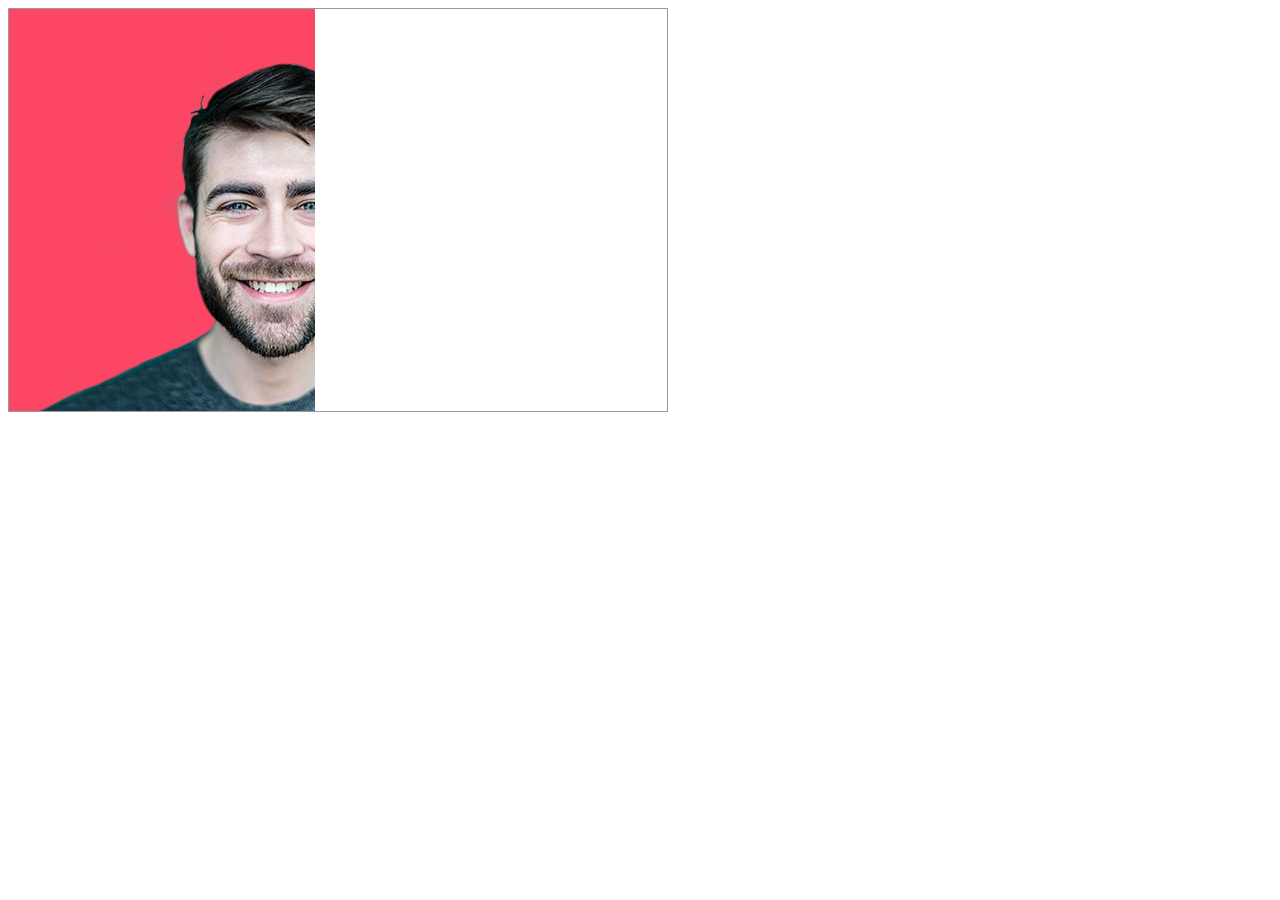
<file: 1/index.html>
<!DOCTYPE html>
<html>

<head>
    <title></title>
    <link rel="stylesheet" href="css/style.css">
    <script type="text/javascript" src="https://cdnjs.cloudflare.com/ajax/libs/jquery/3.1.1/jquery.min.js"></script>
    <script src="js/scripts.js"></script>
</head>

<body>
    <div id="banner-10326">
        <div id="hero-10326">
        </div>
        <div id="stage-10326">
        </div>
    </div>
</body>

</html>
</file>
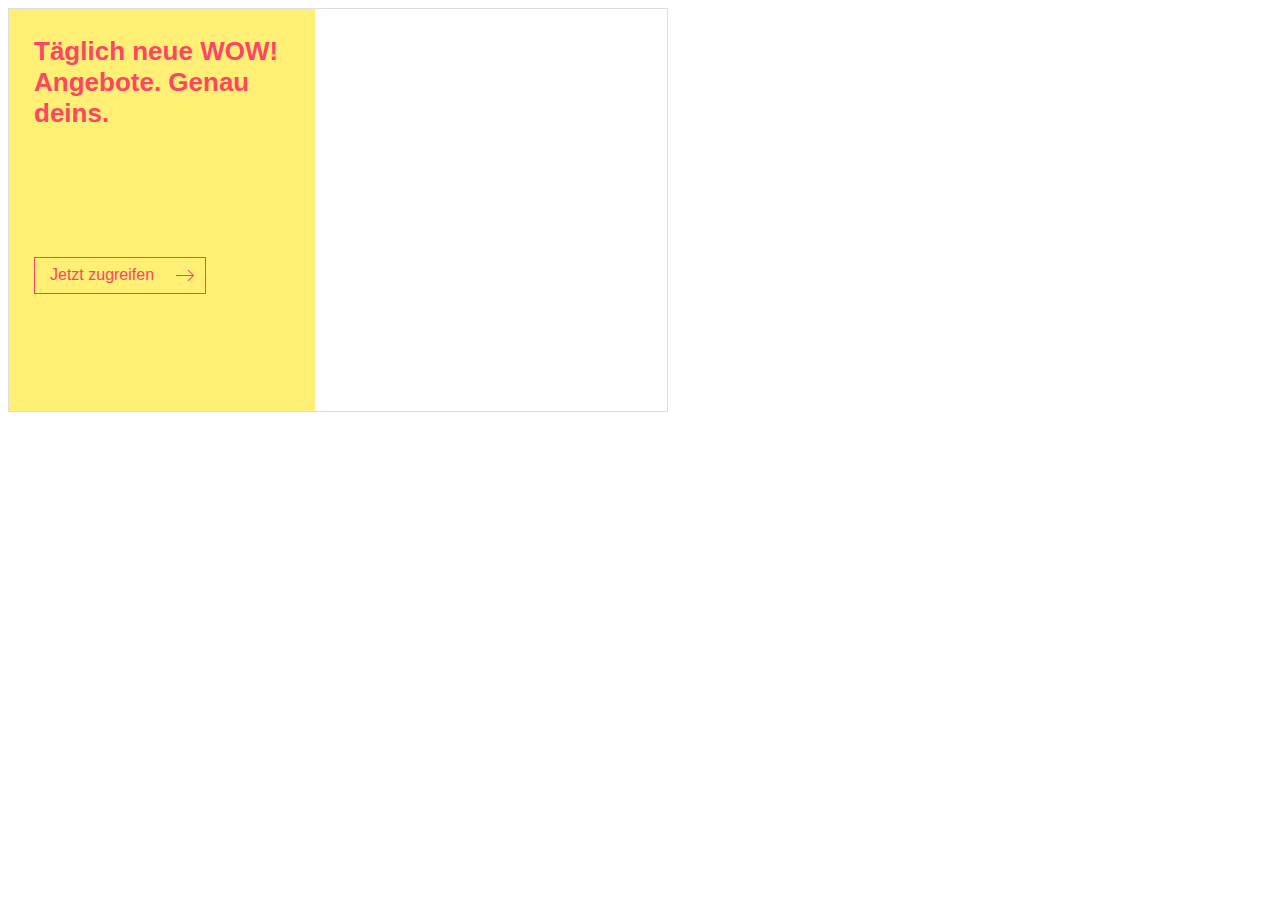
<file: 2/index.html>
<!DOCTYPE html>
<html>

<head>
    <title></title>
    <link rel="stylesheet" href="css/style.css">
    <script type="text/javascript" src="https://cdnjs.cloudflare.com/ajax/libs/jquery/3.1.1/jquery.min.js"></script>
    <script src="js/scripts.js"></script>
</head>

<body>
    <div id="banner-10326">
        <div id="hero-10326">
        	<h1>Täglich neue WOW! Angebote. Genau deins.</h1>
        	<div id="title-10326" class="_title-class red-10326"></div>
        	<div id="price-10326"></div>
        	<div id="rpp-10326"></div>

        	<div class="cta-10326"><div class="_title-class red-10326" style="padding-top:8px;">Jetzt zugreifen</div></div>
        	
        </div>
        <div id="img-10326">
        </div>
    </div>
</body>

</html>
</file>
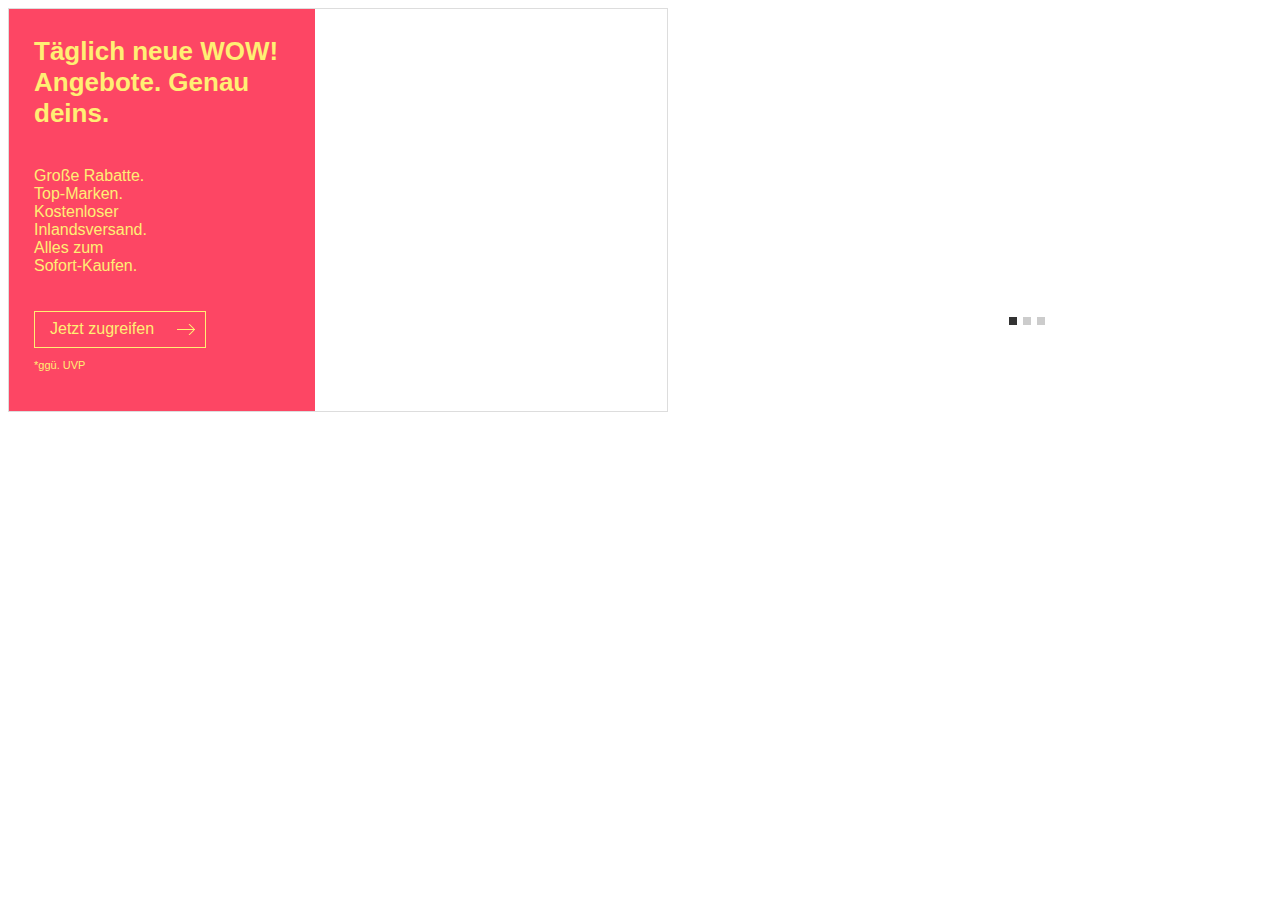
<file: 3/index.html>
<!DOCTYPE html PUBLIC "-//W3C//DTD XHTML 1.0 Transitional//EN" "http://www.w3.org/TR/xhtml1/DTD/xhtml1-transitional.dtd">
<html xmlns="http://www.w3.org/1999/xhtml">

<head>
    <meta http-equiv="Content-Type" content="text/html; charset=utf-8" />
    <title></title>
    <link rel="stylesheet" type="text/css" href="css/style.css" />
    <script type="text/javascript" src="https://cdnjs.cloudflare.com/ajax/libs/jquery/3.1.1/jquery.min.js"></script>
    <script type="text/javascript" src="js/script.js"></script>
    <script>
    $(document).ready(function() {
        $.ajax({
            type: "GET",
            url: "http://www.ebay.com/rps/feed/v1.0/ebay-de",
            dataType: "xml",
            success: xmlParser
        });
    });

    function xmlParser(xml) {

        var h = 0;
        var i = 1;
        var j = 2;
        var k = 4;

        $(xml).find("item").each(function(idx) {

            if (idx == h++) {
                $(".slide").append('<div class="img-10326"><img src="' + $(this).find("image225").text() + '"/></div>')
            };

        });

        $(xml).find("item").each(function(idx) {

            if (idx == i) {
                $(".slide1").append('<div class="img-10326"><img src="' + $(this).find("image225").text() + '"/></div>')
            };

        });

        $(xml).find("item").each(function(idx) {

            if (idx == j) {
                $(".slide2").append('<div class="img-10326"><img src="' + $(this).find("image225").text() + '"/></div>')
            };

        });

        // $(xml).find("item").each(function(idx) {

        //     if (idx == k) {
        //         $(".slide3").append('<div class="img-10326"><img src="' + $(this).find("image225").text() + '"/></div>')
        //     };

        // });

    }
    </script>
</head>

<body>
    <div id="banner-10326">
        <div id="hero-10326">
            <h1>Täglich neue WOW! Angebote. Genau deins.</h1>
            <p class="yellow-10326 thin-10326">Große Rabatte. Top-Marken. Kostenloser Inlandsversand. Alles zum Sofort-Kaufen.</p>
            <div class="cta-10326">
                <div class="yellow-10326" style="padding-top:8px;">Jetzt zugreifen</div>
            </div>
            <p class="small-10326 yellow-10326">*ggü. UVP</p>
        </div>
        <div id="wrapper">
            <div id="container">
                <div class="sliderbutton" id="slideleft" onclick="slideshow.move(-1)"></div>
                <div id="slider">
                    <ul>
                        <li class="slide"></li>
                        <li class="slide1"></li>
                        <li class="slide2"></li>
                        <!-- <li class="slide3"></li> -->
                    </ul>
                </div>
                <div class="sliderbutton" id="slideright" onclick="slideshow.move(1)"></div>
                <ul id="pagination" class="pagination">
                    <li onclick="slideshow.pos(0)"></li>
                    <li onclick="slideshow.pos(1)"></li>
                    <li onclick="slideshow.pos(2)"></li>
                    <!-- <li onclick="slideshow.pos(3)"></li> -->
                </ul>
            </div>
        </div>
    </div>
    <script type="text/javascript">
    var slideshow = new TINY.slider.slide('slideshow', {
        id: 'slider',
        auto: 3,
        resume: false,
        vertical: false,
        navid: 'pagination',
        activeclass: 'current',
        position: 0,
        rewind: false,
        elastic: true,
    });
    </script>
</body>

</html>
</file>
<file: 1/css/style.css>
/* ========== Banner Structure ========== */

#banner-10326 {
	border: 1px solid #9a9a9a;
	width:658px;
	height:402px;
	float:left;
	font-family: 'Helvetica Neue', Arial;
}

#hero-10326 {
	background-image: url("../images/10326_hero_1.jpg");
	width:306px;
	height:402px;
	float:left;
}

#stage-10326 {
	max-width:352px;
	height:402px;
	overflow:hidden;
}

.item-10326 {
	float:left;
	margin:10px;
	width:332px;
	height:382px;
}

/* ========== Typography ========== */

h1 {
	font-size:30px;
}

p {
	font-size:16px;
}

p.small-10326 {
	font-size:11px;
}

p.red-10326 {
	font-size:25px;
	color:#fd4664;
}
</file>
<file: 2/css/style.css>
/* ========== Banner Structure ========== */

#banner-10326 {
	border: 1px solid #dddddd;
	width:658px;
	height:402px;
	float:left;
	font-family: 'Helvetica Neue', Arial;
}

#hero-10326 {
	background:#ffef74;
	width:256px;
	height:382px;
	padding:10px 25px;
	float:left;
}

._title-class {
	padding: 90px 0px 0px 0px;
	font-size: 16px !important;
}

#img-10326 {
	max-width:352px;
	height:215px;
	overflow:hidden;
	padding:10% 0 0 0;
}

.item-10326 {
	float:left;
	margin:10px;
	width:332px;
	height:382px;
	line-height:16px;
}

.thin-10326 {
	width:120px;
	padding:20px 0;
}

.cta-10326 {
	border: 1px solid #fd4664;
	padding: 0px 15px;
	background: url("../images/arrow-10326.png") right no-repeat;
	width:140px;
	height:35px;
}

#rpp-10326 {
	padding: 0px 0px 20px 0px
}

/* ========== Typography ========== */

h1 {
	font-size:26px;
	color:#fd4664;
}

h2 {
	font-size:22px;
}

p {
	font-size:16px;
}

.space-10326 {
	padding:8px 0;
}

._price-10326 {
	padding: 8px 0px 4px 0px;
}

.small-10326 {
	font-size:11px;
}

.space-img-10326 {
	padding:25px 13%;
}

p.red-10326 {
	font-size:18px;
	color:#fd4664;
}

.red-10326 {
	font-size:22px;
	color:#fd4664;
}
._red-color {
	color:#fd4664;
}}

.yellow-10326 {
	color:#ffef74;
}
</file>
<file: 3/css/style.css>
/* ========== Banner Structure ========== */

#banner-10326 {
    border: 1px solid #dddddd;
    width: 658px;
    height: 402px;
    float: left;
    font-family: 'Helvetica Neue', Arial;
}

#hero-10326 {
    background: #fd4664;
    width: 256px;
    height: 382px;
    padding: 10px 25px;
    float: left;
}

.img-10326 {
    margin: 0;
    width: 275px;
    height: 382px;
    line-height: 16px;
    text-align:center;
}

.thin-10326 {
    width: 120px;
    padding: 20px 0;
}

.cta-10326 {
    border: 1px solid #ffef74;
    padding: 0px 15px;
    background: url("../images/arrow-10326.png") right no-repeat;
    width: 140px;
    height: 35px;
}

/* ========== Typography ========== */

h1 {
    font-size: 26px;
    color: #ffef74;
}

h2 {
    font-size: 22px;
}

p {
    font-size: 16px;
}

.space-10326 {
    padding: 8px 0;
}

.small-10326 {
    font-size: 11px;
}

.space-img-10326 {
    padding: 25px 13%;
}

p.red-10326 {
    font-size: 18px;
    color: #fd4664;
}

.red-10326 {
    font-size: 22px;
    color: #fd4664;
}

.yellow-10326 {
    color: #ffef74;
}

/* ========== Slider ========== */

#container {
    background: #fff;
    height: 255px;
    width: 350px;
    float:left;
}

// #slideleft {
//     // background: url(images/icons.gif) -50px -265px no-repeat
// }

// #slideleft:hover {
//     background-position: -0 -265px
// }

// #slideright {
//     // background: url(images/icons.gif) 0 90px no-repeat
// }

// #slideright:hover {
//     background-position: -50px 90px
// }

#slider {
    position: relative;
    overflow: auto;
    width: 320px;
    height: 255px;
}

#slider ul {
    position: absolute;
    list-style: none;
    top: 0;
    left: 0
}

#slider li {
    float: left;
    width: 320px;
    height: 255px;    
}

.pagination {
    position: absolute;
    top: 300px;
    right: 230px;
    list-style: none;
    height: 25px
}

.pagination li {
    float: left;
    cursor: pointer;
    height: 8px;
    width: 8px;
    background: #ccc;
    margin: 0 4px 0 0;
    border: 1px solid #fff;
}

.pagination li:hover,
li.current {
    background: #333
}
</file>
